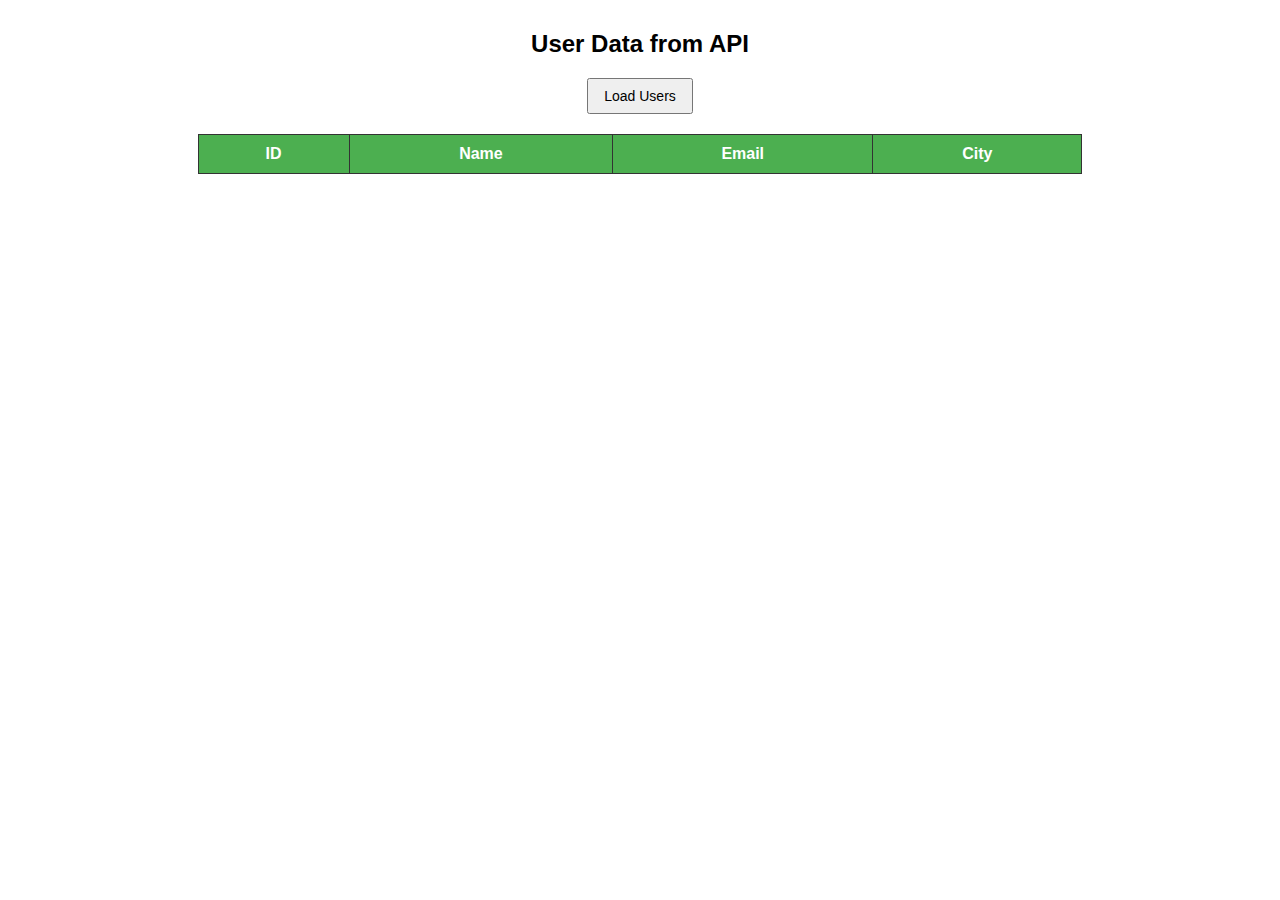
<file: API/index.html>
<!DOCTYPE html>
<html>
<head>
    <title>User Data Table</title>
    <link rel="stylesheet" href="style.css">
</head>
<body>

    <h2>User Data from API</h2>

    <button onclick="fetchUsers()">Load Users</button>

    <table id="userTable">
        <thead>
            <tr>
                <th>ID</th>
                <th>Name</th>
                <th>Email</th>
                <th>City</th>
            </tr>
        </thead>
        <tbody>
            <!-- Data will come here -->
        </tbody>
    </table>

    <script src="script.js"></script>
</body>
</html>
</file>
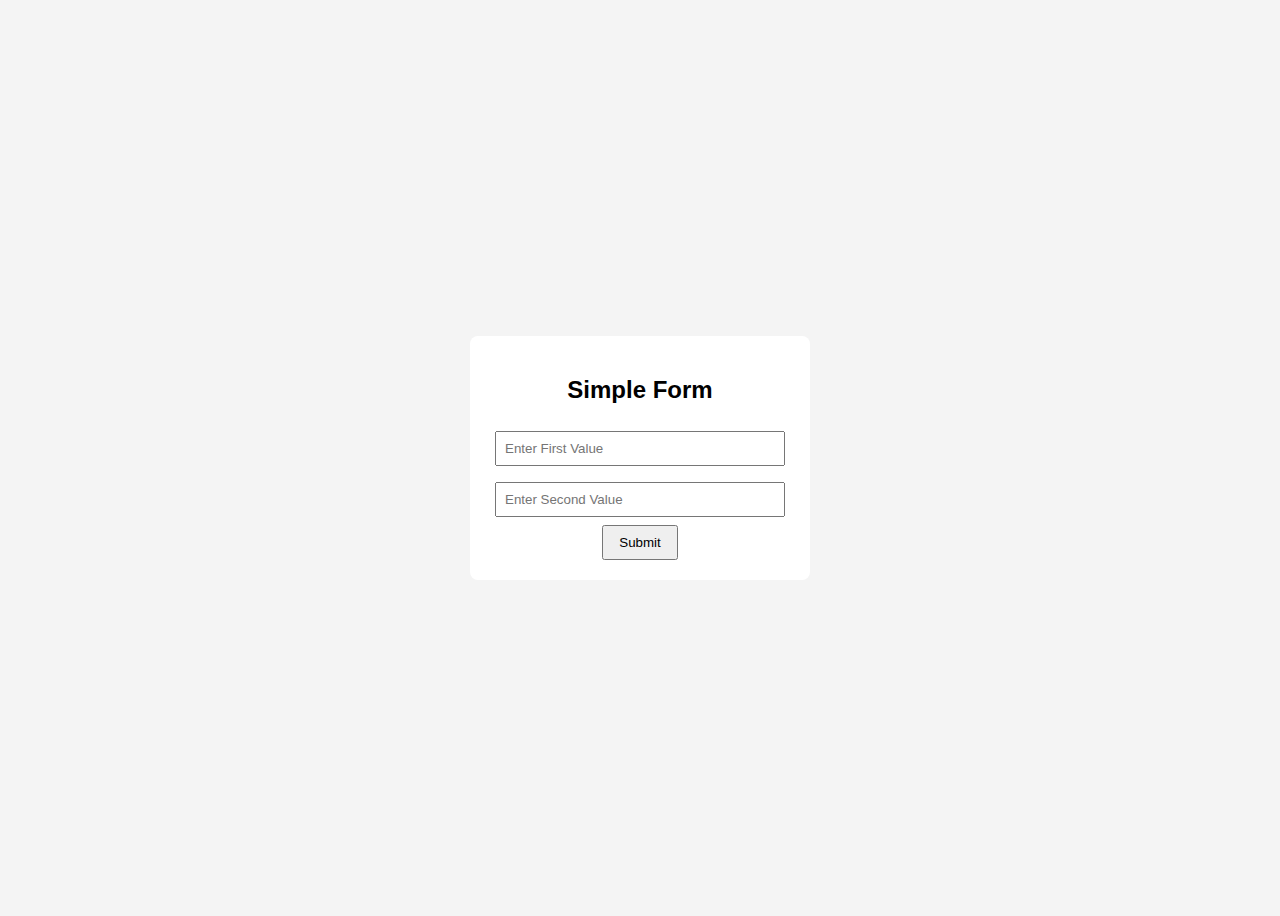
<file: Captcha/index.html>
<!DOCTYPE html>
<html>
<head>
    <title>Dynamic Form with Captcha</title>
    <link rel="stylesheet" href="style.css">
</head>
<body>

    <div class="container">
        <h2>Simple Form</h2>

        <form id="myForm">
            <input type="text" id="field1" placeholder="Enter First Value" required>
            <input type="text" id="field2" placeholder="Enter Second Value" required>

            <div id="captchaSection" style="display:none;">
                <p id="captchaText"></p>
                <input type="text" id="captchaInput" placeholder="Enter Captcha">
                <input type="text" id="field3" placeholder="Enter Third Value">
            </div>

            <button type="submit">Submit</button>
        </form>
    </div>

    <script src="script.js"></script>
</body>
</html>
</file>
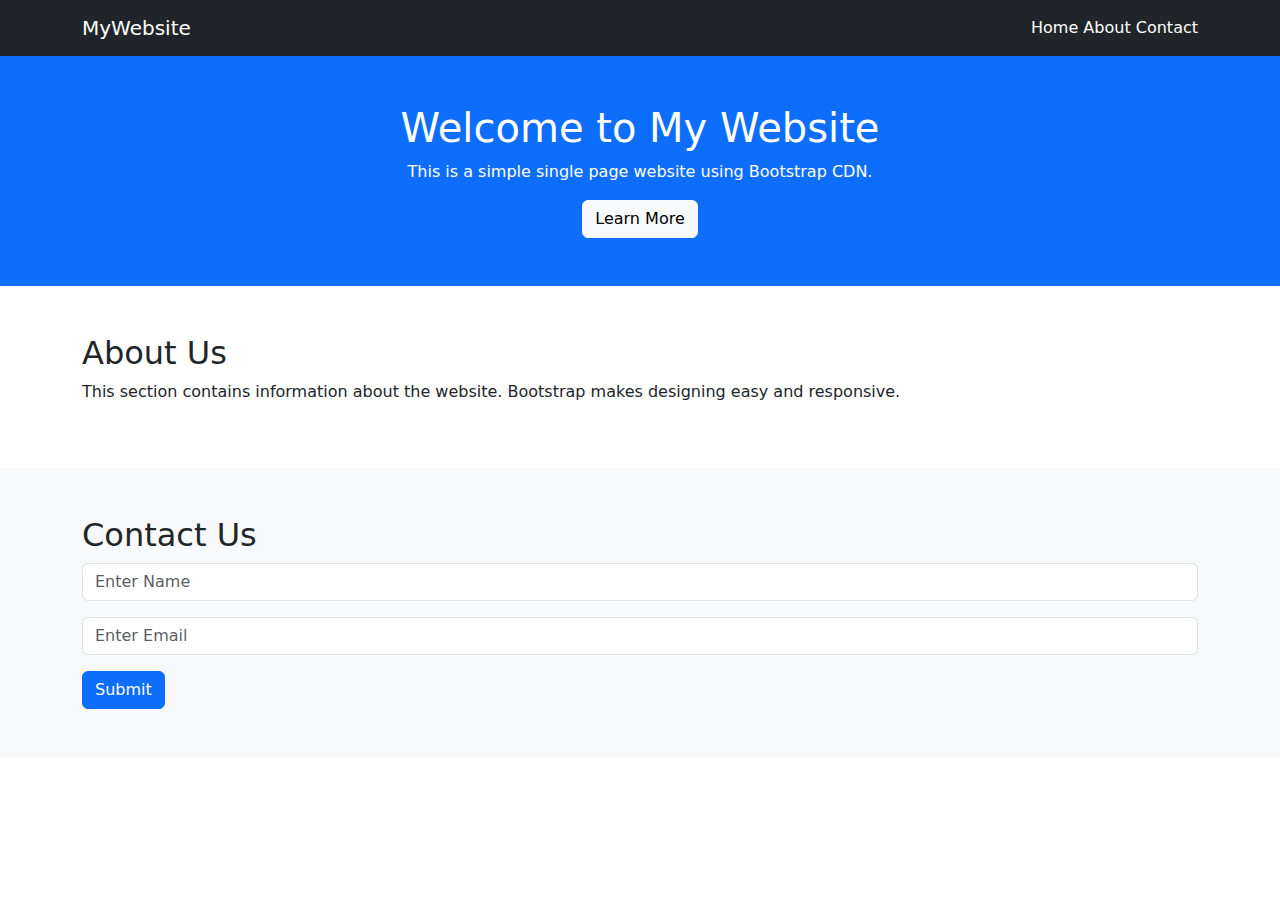
<file: CDN/index.html>
<!DOCTYPE html>
<html>
<head>
    <title>Single Page Website</title>

    <!-- Bootstrap CDN CSS -->
    <link href="https://cdn.jsdelivr.net/npm/bootstrap@5.3.2/dist/css/bootstrap.min.css" rel="stylesheet">

</head>
<body>

    <!-- Navbar -->
    <nav class="navbar navbar-expand-lg navbar-dark bg-dark">
        <div class="container">
            <a class="navbar-brand" href="#">MyWebsite</a>
            <div>
                <a class="nav-link text-white d-inline" href="#home">Home</a>
                <a class="nav-link text-white d-inline" href="#about">About</a>
                <a class="nav-link text-white d-inline" href="#contact">Contact</a>
            </div>
        </div>
    </nav>

    <!-- Home Section -->
    <section id="home" class="text-center p-5 bg-primary text-white">
        <div class="container">
            <h1>Welcome to My Website</h1>
            <p>This is a simple single page website using Bootstrap CDN.</p>
            <button class="btn btn-light">Learn More</button>
        </div>
    </section>

    <!-- About Section -->
    <section id="about" class="p-5">
        <div class="container">
            <h2>About Us</h2>
            <p>
                This section contains information about the website.
                Bootstrap makes designing easy and responsive.
            </p>
        </div>
    </section>

    <!-- Contact Section -->
    <section id="contact" class="p-5 bg-light">
        <div class="container">
            <h2>Contact Us</h2>
            <form>
                <div class="mb-3">
                    <input type="text" class="form-control" placeholder="Enter Name">
                </div>
                <div class="mb-3">
                    <input type="email" class="form-control" placeholder="Enter Email">
                </div>
                <button class="btn btn-primary">Submit</button>
            </form>
        </div>
    </section>

    <!-- Bootstrap CDN JS -->
    <script src="https://cdn.jsdelivr.net/npm/bootstrap@5.3.2/dist/js/bootstrap.bundle.min.js"></script>

</body>
</html>
</file>
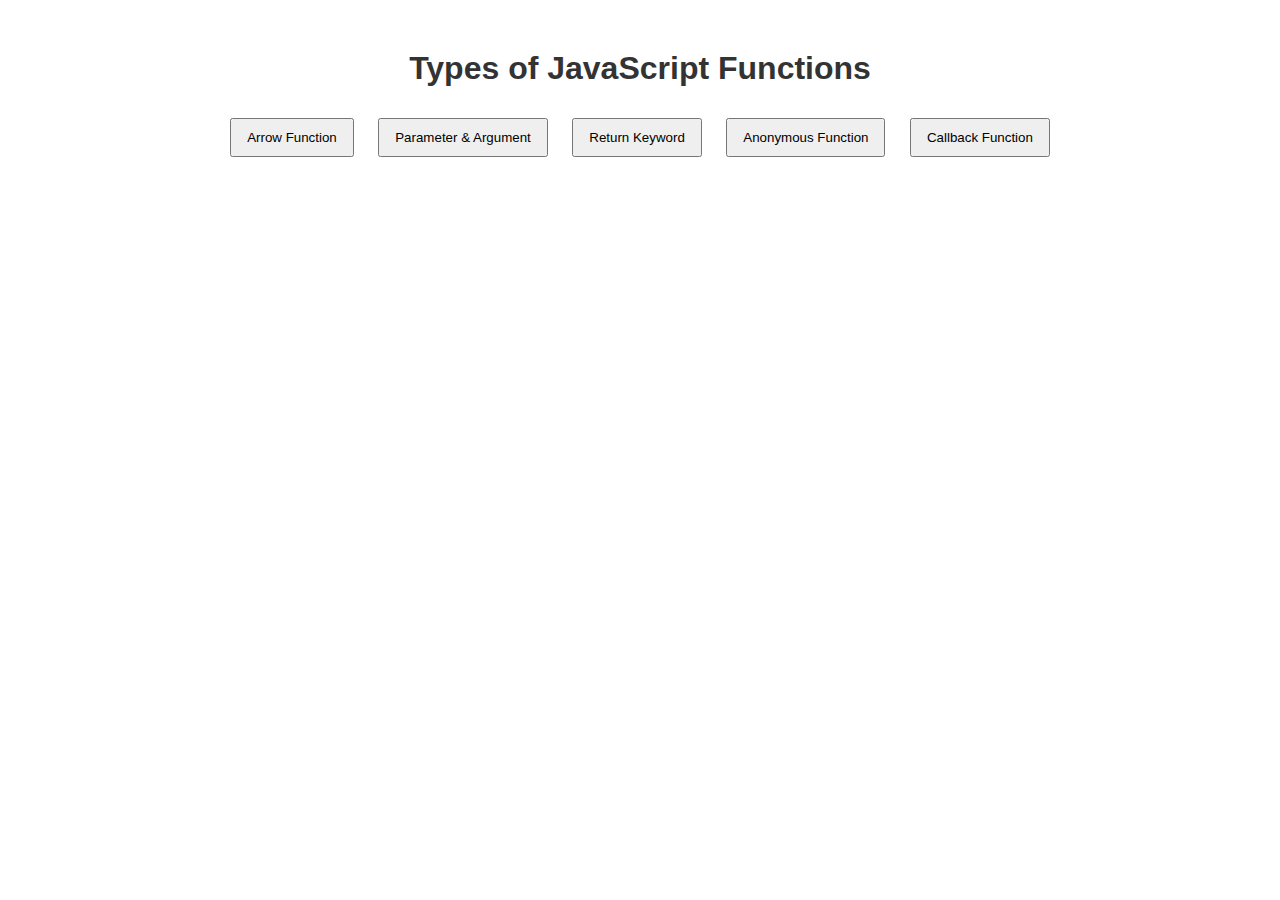
<file: Function/index.html>
<!DOCTYPE html>
<html>
<head>
    <title>JavaScript Function Types</title>
    <link rel="stylesheet" href="style.css">
</head>
<body>

    
    <div id="homePage">
        <h1>Types of JavaScript Functions</h1>

        <button onclick="showMessage('arrow')">Arrow Function</button>
        <button onclick="showMessage('parameter')">Parameter & Argument</button>
        <button onclick="showMessage('return')">Return Keyword</button>
        <button onclick="showMessage('anonymous')">Anonymous Function</button>
        <button onclick="showMessage('callback')">Callback Function</button>
    </div>

   
    <div id="messagePage" style="display: none;">
        <h1>Function Explanation</h1>
        <p id="output"></p>
        <button onclick="goBack()">Go Back</button>
    </div>

    <script src="script.js"></script>
</body>
</html>
</file>
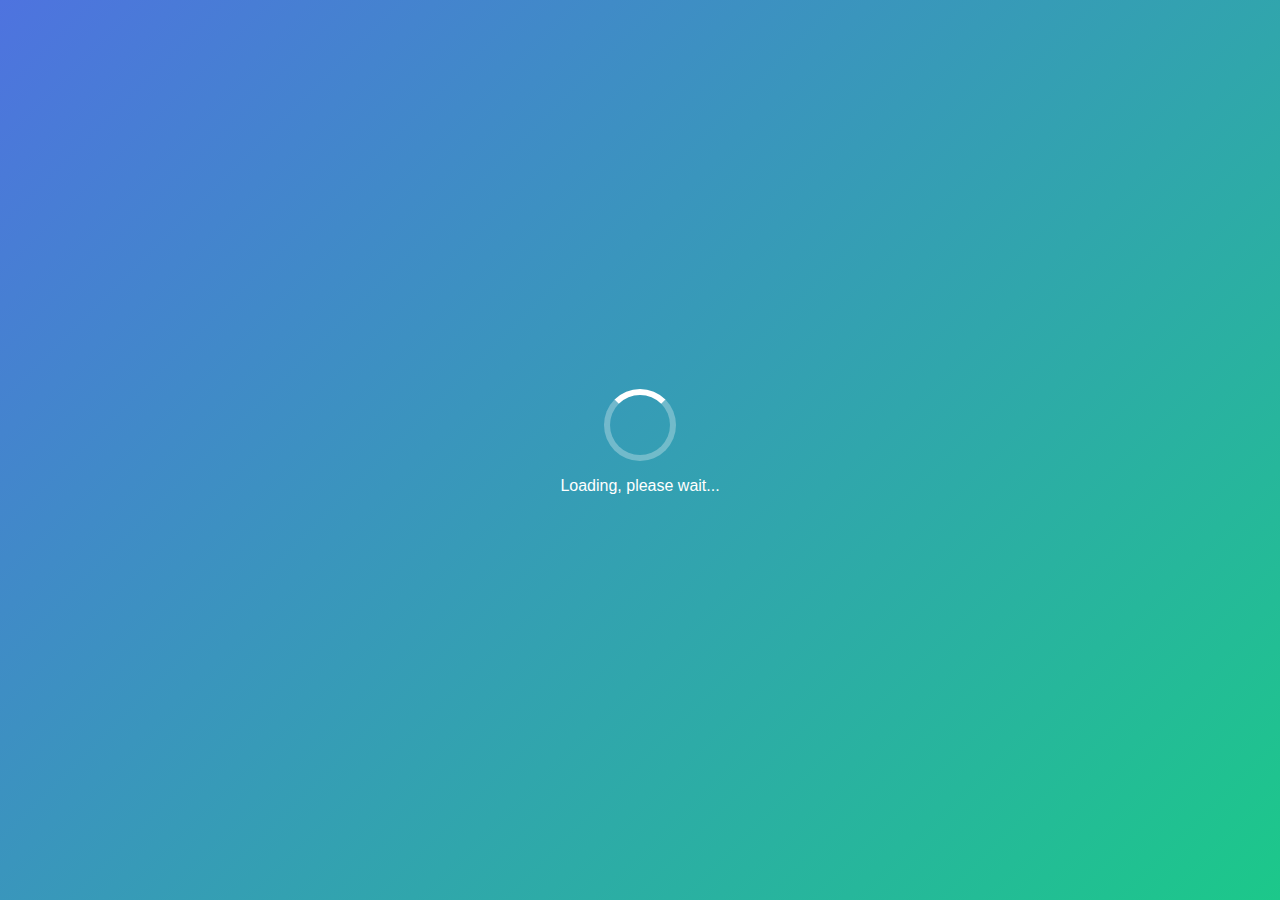
<file: Loading-Icon/index.html>
<!DOCTYPE html>
<html>
<head>
    <title>Loading Page</title>
    <link rel="stylesheet" href="style.css">
</head>
<body>

    <div class="loader-container">
        <div class="spinner"></div>
        <p>Loading, please wait...</p>
    </div>

</body>
</html>
</file>
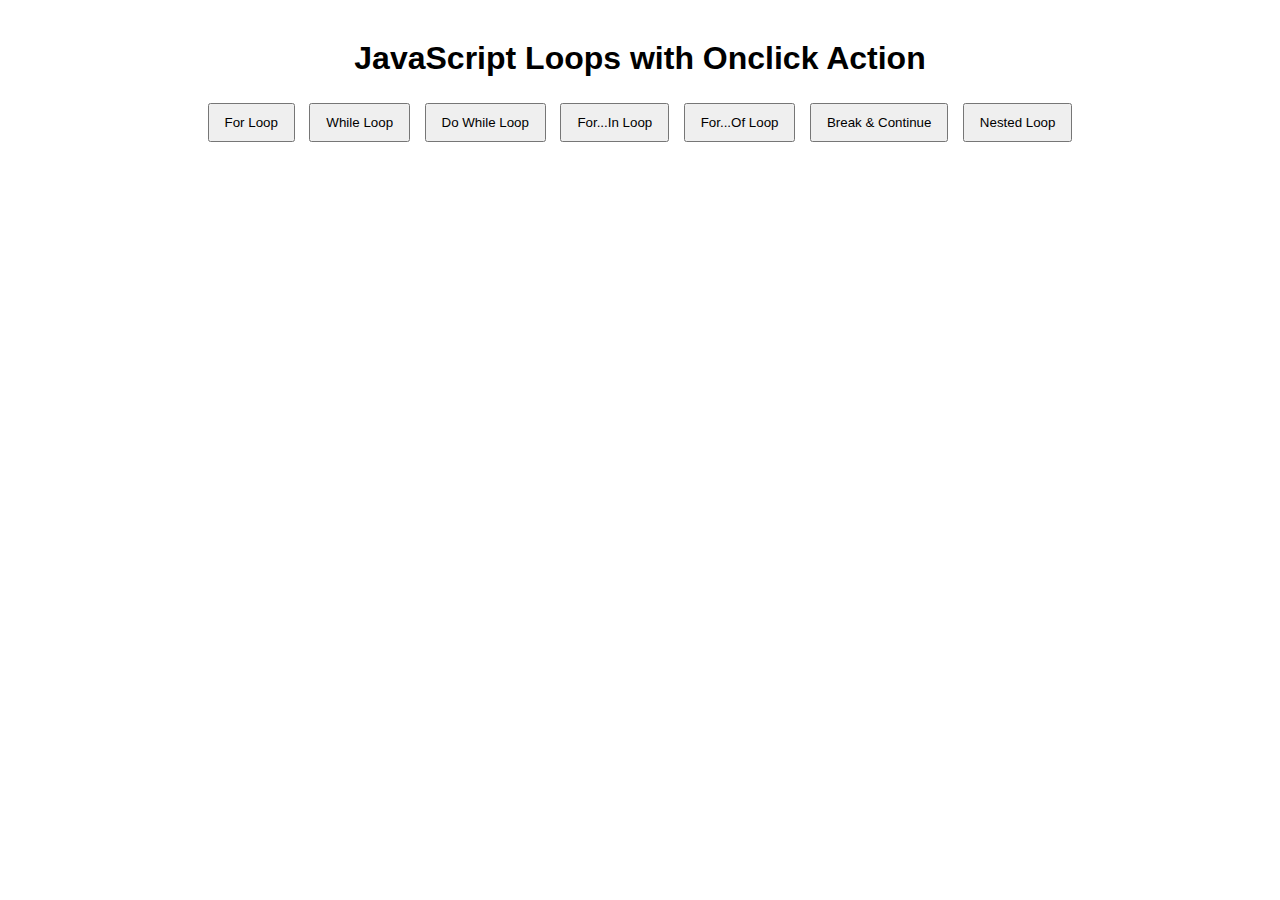
<file: Loop/index.html>
<!DOCTYPE html>
<html>
<head>
    <title>JavaScript Loops Demo</title>
    <link rel="stylesheet" href="style.css">
</head>
<body>

    <h1>JavaScript Loops with Onclick Action</h1>

    <button onclick="forLoop()">For Loop</button>
    <button onclick="whileLoop()">While Loop</button>
    <button onclick="doWhileLoop()">Do While Loop</button>
    <button onclick="forInLoop()">For...In Loop</button>
    <button onclick="forOfLoop()">For...Of Loop</button>
    <button onclick="breakContinue()">Break & Continue</button>
    <button onclick="nestedLoop()">Nested Loop</button>

    <div id="output"></div>

    <script src="script.js"></script>
</body>
</html>
</file>
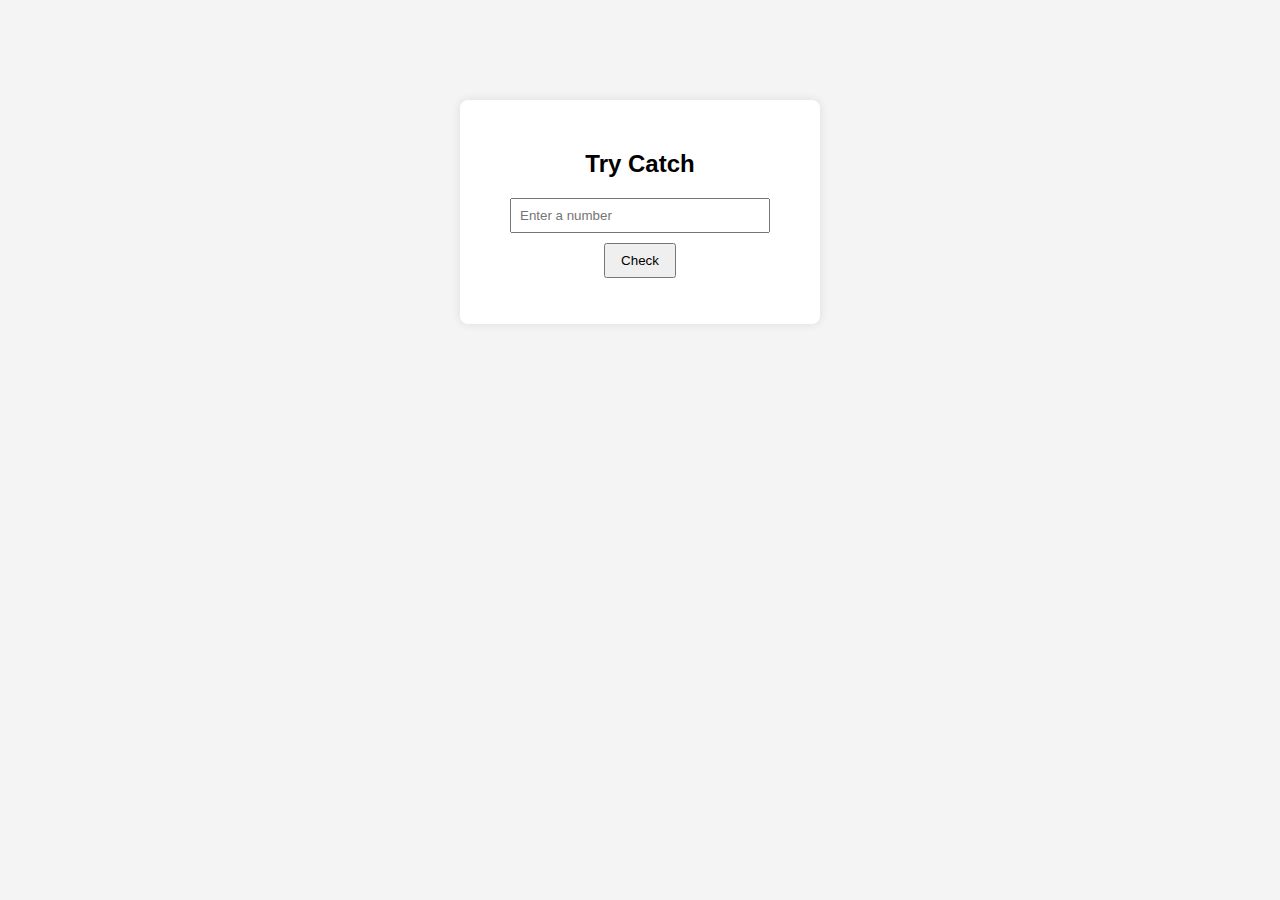
<file: Try and Catch/index.html>
<!DOCTYPE html>
<html>
<head>
    <title>Try Catch Example</title>
    <link rel="stylesheet" href="style.css">
</head>
<body>

    <div class="container">
        <h2>Try Catch </h2>

        <input type="text" id="numberInput" placeholder="Enter a number">
        <button onclick="checkNumber()">Check</button>

        <p id="result"></p>
    </div>

    <script src="script.js"></script>
</body>
</html>
</file>
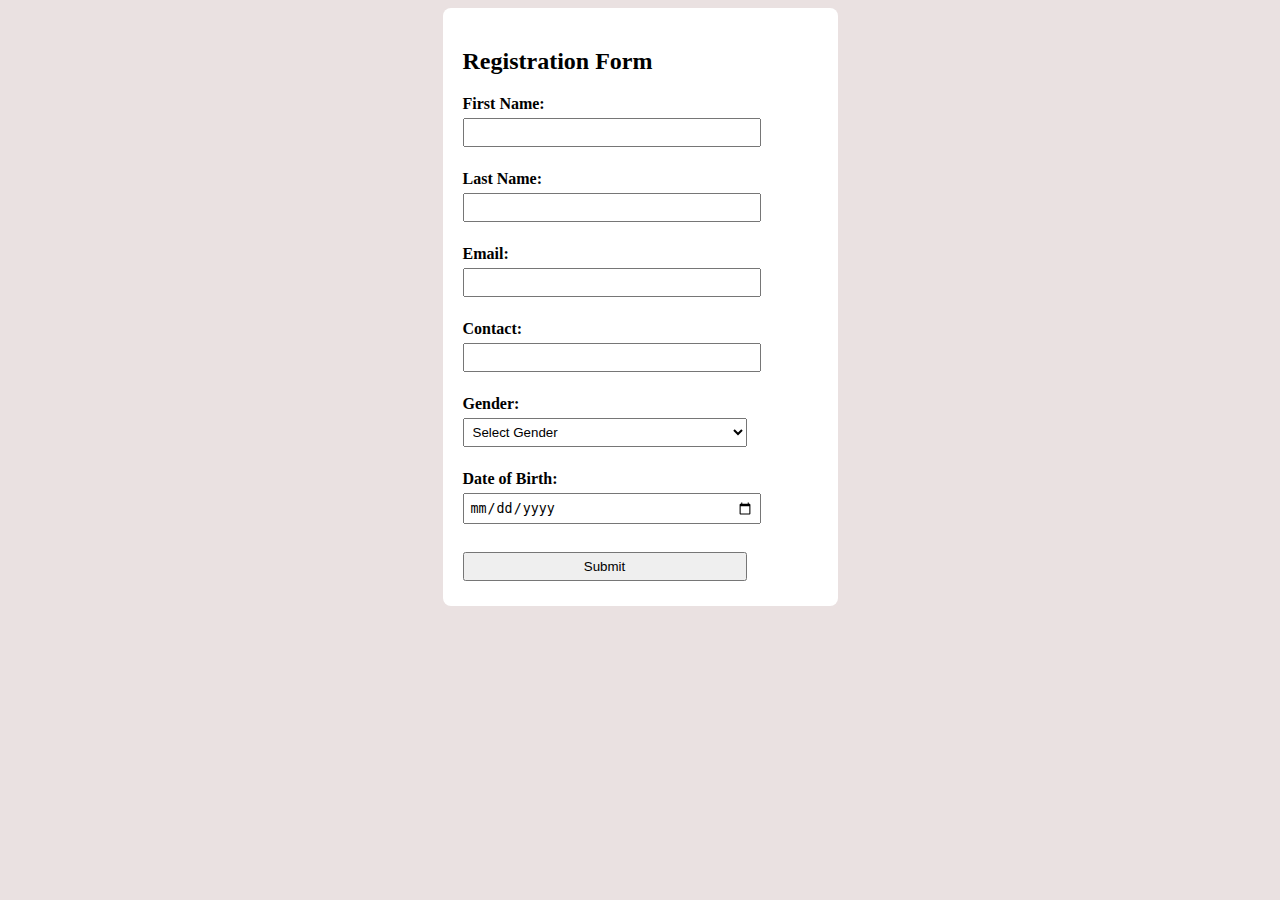
<file: registration-form/html/index.html>
<!DOCTYPE html>
<html>
    <head>
        <title>Registration Form</title>
        <link rel="stylesheet" href="../css/style.css">

    </head>
    <body>
        
       <form onsubmit="return validateForm()">

            <h2>Registration Form</h2>
            <label>First Name:</label><br>
            <input type="text" name="firstname" pattern="[A-Za-z ]+"><br><br>
            <label>Last Name:</label><br>
            <input type="text" name="lastname" pattern="[A-Za-z ]+"><br><br>
            <label>Email:</label><br>
            <input type="email" name="email"><br><br>
            <label>Contact:</label><br>
            <input type="tel" name="contact"><br><br>
            <label>Gender:</label><br>
            <select name="gender">
                <option value="">Select Gender</option>
                <option value="male">Male</option>
                <option value="female">Female</option>
                <option value="other">Other</option>
            </select><br><br>
            <label>Date of Birth:</label><br>
            <input type="date" name="dob" max="2026-02-07"><br><br>
            <input type="submit" value="Submit">


        </form>
      <script src="../js/script.js"></script>



    </body>
</html>
</file>
<file: API/style.css>
body {
    font-family: Arial, sans-serif;
    text-align: center;
    margin-top: 30px;
}

table {
    margin: 20px auto;
    border-collapse: collapse;
    width: 70%;
}

th, td {
    border: 1px solid #333;
    padding: 10px;
}

th {
    background-color: #4CAF50;
    color: white;
}

button {
    padding: 8px 15px;
    font-size: 14px;
    cursor: pointer;
}
</file>
<file: Captcha/style.css>
body {
    font-family: Arial, sans-serif;
    background-color: #f4f4f4;
    display: flex;
    justify-content: center;
    align-items: center;
    height: 100vh;
}

.container {
    background: white;
    padding: 20px;
    border-radius: 8px;
    width: 300px;
    text-align: center;
}

input {
    width: 90%;
    padding: 8px;
    margin: 8px 0;
}

button {
    padding: 8px 15px;
    cursor: pointer;
}
</file>
<file: Function/style.css>
body {
    font-family: Arial, sans-serif;
    text-align: center;
    margin-top: 50px;
}

button {
    padding: 10px 15px;
    margin: 10px;
    cursor: pointer;
}

h1 {
    color: #333;
}
</file>
<file: Loading-Icon/style.css>
/* Full page center */
body {
    margin: 0;
    padding: 0;
    height: 100vh;
    display: flex;
    justify-content: center;
    align-items: center;
    background: linear-gradient(135deg, #4e73df, #1cc88a);
    font-family: Arial, sans-serif;
}

/* Loader container */
.loader-container {
    text-align: center;
    color: white;
}

/* Spinner design */
.spinner {
    width: 60px;
    height: 60px;
    border: 6px solid rgba(255, 255, 255, 0.3);
    border-top: 6px solid white;
    border-radius: 50%;
    animation: spin 1s linear infinite;
    margin: 0 auto 15px;
}

/* Animation */
@keyframes spin {
    0% { transform: rotate(0deg); }
    100% { transform: rotate(360deg); }
}
</file>
<file: Loop/style.css>
body {
    font-family: Arial, sans-serif;
    text-align: center;
    margin-top: 40px;
}

button {
    padding: 10px 15px;
    margin: 5px;
    cursor: pointer;
}

#output {
    margin-top: 20px;
    font-weight: bold;
    white-space: pre-line;
}
</file>
<file: Try and Catch/style.css>
body {
    font-family: Arial;
    text-align: center;
    margin-top: 100px;
    background-color: #f4f4f4;
}

.container {
    background: white;
    padding: 30px;
    width: 300px;
    margin: auto;
    border-radius: 8px;
    box-shadow: 0 0 10px rgba(0,0,0,0.1);
}

input {
    padding: 8px;
    width: 80%;
    margin-bottom: 10px;
}

button {
    padding: 8px 15px;
    cursor: pointer;
}

#result {
    margin-top: 15px;
    font-weight: bold;
}
</file>
<file: registration-form/css/style.css>
body{
    background-color: rgb(234, 225, 225);
}
form{
    width: 355px;
    margin: auto;
    background-color: white;
    padding: 20px;
    border-radius: 8px;
}
input,select{
    width:80%;
    padding: 5px;
    margin-top: 5px;
    margin-bottom: 5px;

}
label{
    font-weight:bold;
}
</file>
